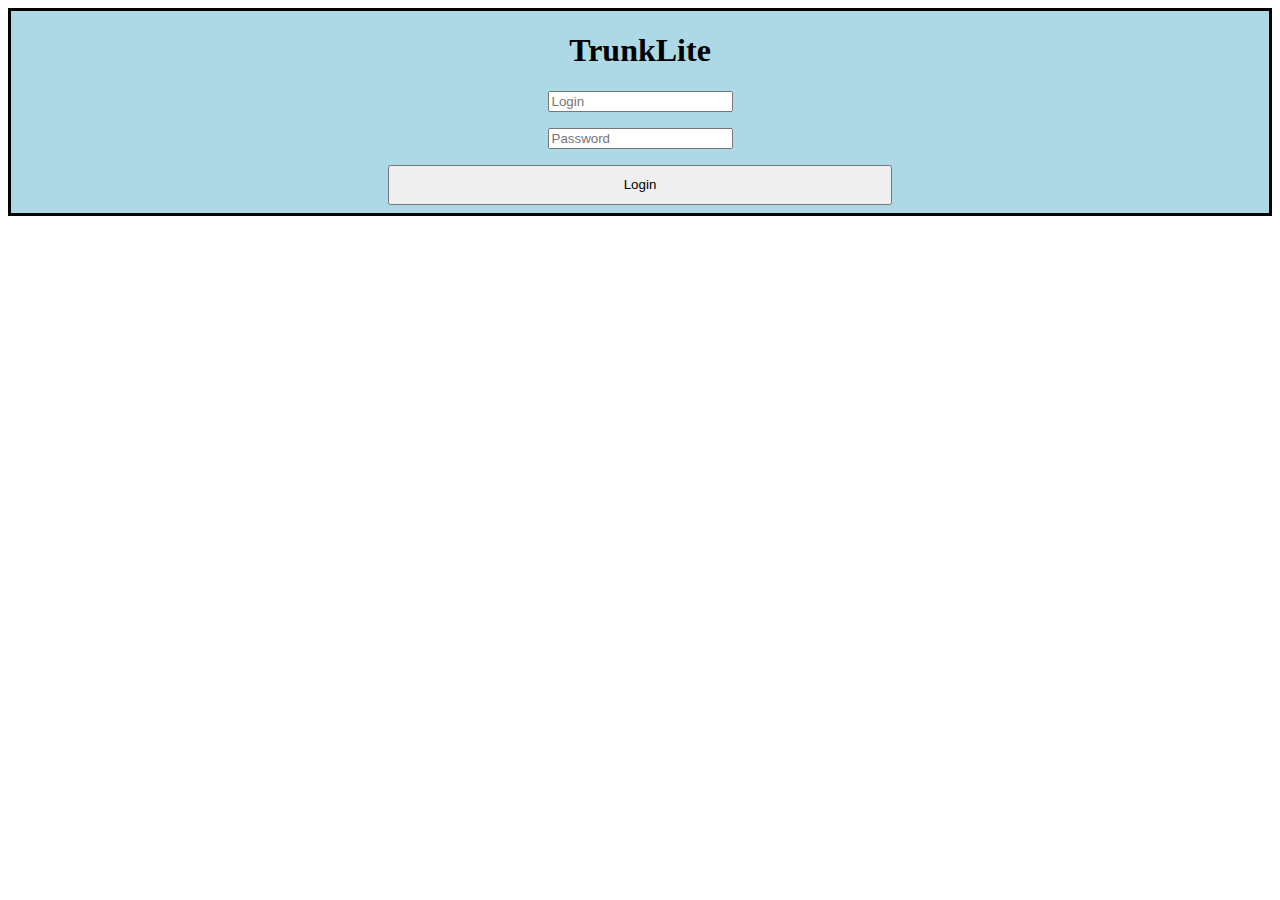
<file: index.html>
<!DOCTYPE html PUBLIC "-//WAPFORUM//DTD XHTML Mobile 1.0//EN" "http://www.wapforum.org/DTD/xhtml-mobile10.dtd">
<html xmlns="http://www.w3.org/1999/xhtml">
<head>
<link rel="stylesheet" href="trunkstyle.css" type="text/css"/>
<meta http-equiv="Content-Type" content="text/html; charset=utf-8" />
<title>TrunkLite</title>
</head>

<body ng-app="Trunk" ng-controller="TrunkController">
	
  <section class="container">
    <div class="login">
      <h1>TrunkLite</h1>
      <form method="post" action="index.html">
        <p><input type="text" name="login" value="" placeholder="Login"></p>
        <p><input type="password" name="password" value="" placeholder="Password"></p>
        <a href="Dashboard.html"><button class="login-button" type="button"> Login </button></a>
      </form>
    </div>
  </section>
</body>
</html>
</file>
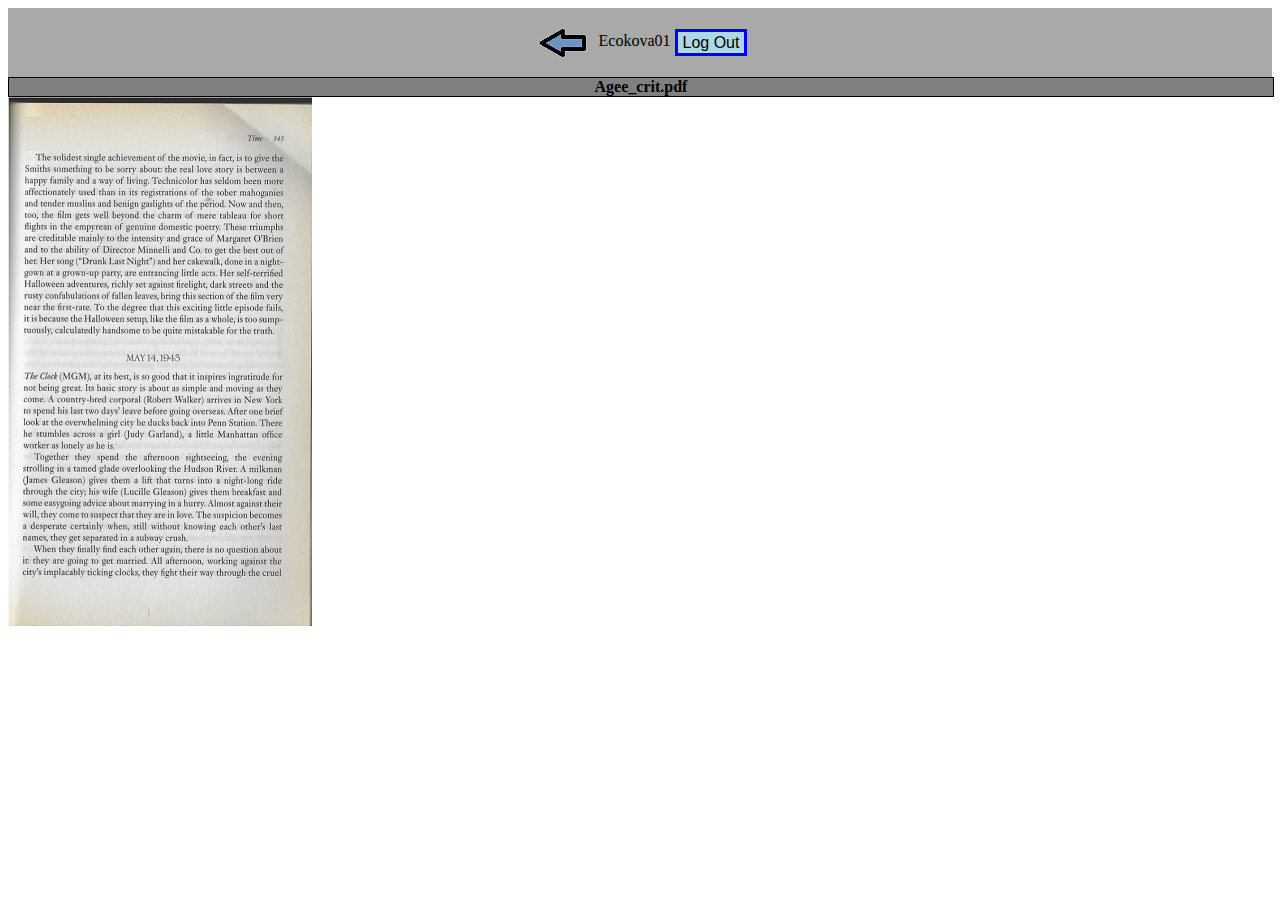
<file: agee.html>
<!DOCTYPE html PUBLIC "-//WAPFORUM//DTD XHTML Mobile 1.0//EN" "http://www.wapforum.org/DTD/xhtml-mobile10.dtd">
<html xmlns="http://www.w3.org/1999/xhtml">
<head>
<link rel="stylesheet" href="trunkstyle.css" type="text/css"/>
<meta http-equiv="Content-Type" content="text/html; charset=utf-8" />
<title>Agee_crit reading</title>
</head>
<body>
	<div class="header">
		<p>
			<a href="ilvsResources.html"><img src="backarrow.png" style = "vertical-align: middle"/></a>
			<span class="username">Ecokova01</span>
			<a href="index.html"><span class="logout-button" type="button">Log Out</span></a>
		</p>
	</div>
	<div class="title">
		Agee_crit.pdf
	</div>
	<span class="document">
		<img src="agee_crit_50percent.png" alt="agee_crit"/>
	</span>
</body>
</file>
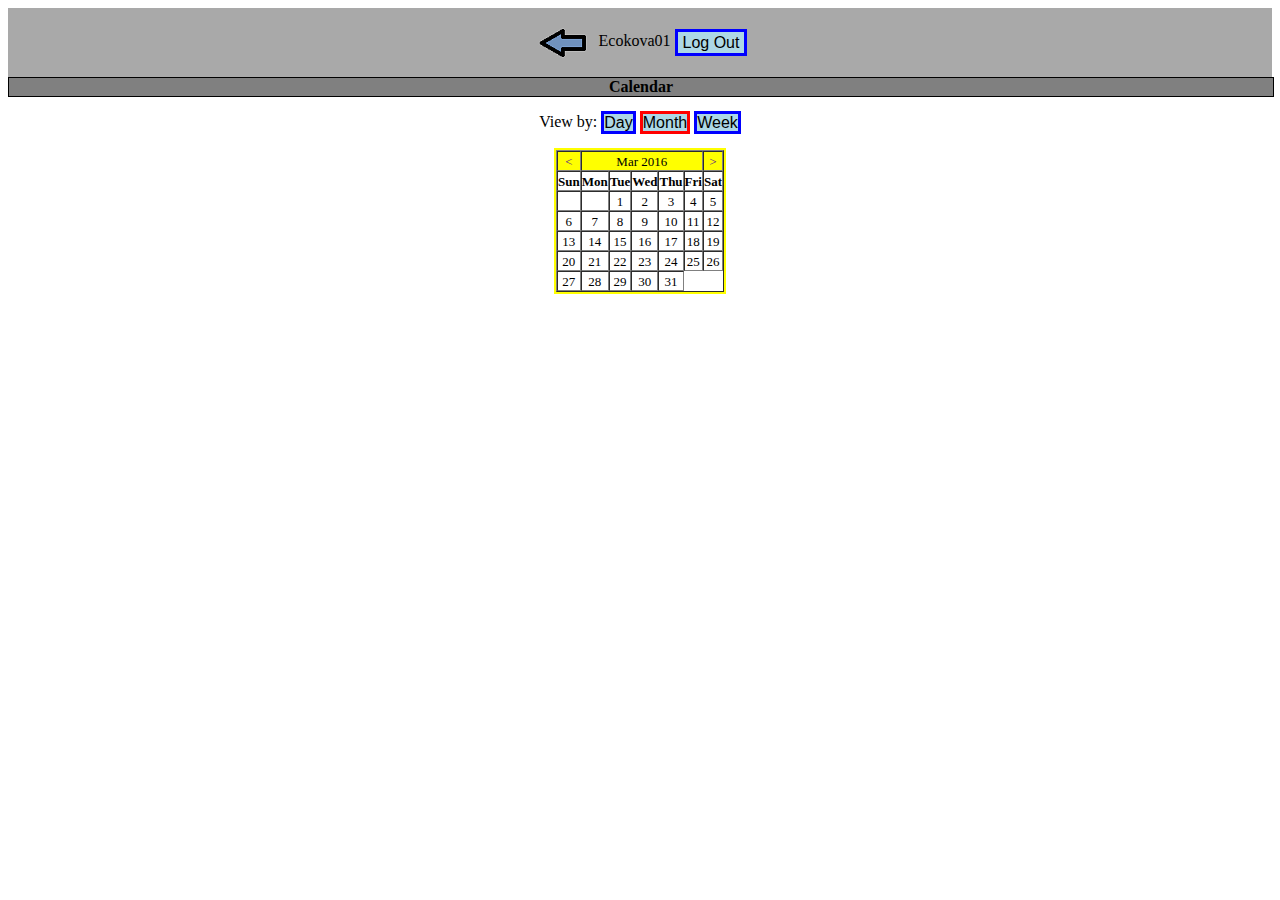
<file: Calendar.html>
<!DOCTYPE html PUBLIC "-//WAPFORUM//DTD XHTML Mobile 1.0//EN" "http://www.wapforum.org/DTD/xhtml-mobile10.dtd">
<html xmlns="http://www.w3.org/1999/xhtml">
<head>
<link rel="stylesheet" href="trunkstyle.css" type="text/css"/>
<meta http-equiv="Content-Type" content="text/html; charset=utf-8" />
<title>Comp 171</title>
</head>
<body>
	<div class="header">
		<p>
			<a href="Dashboard.html"><img src="backarrow.png" style = "vertical-align: middle"/></a>
			<span class="username">Ecokova01</span>
			<a href="index.html"><span class="logout-button" type="button">Log Out</span></a>
		</p>
	</div>
	<div class="title">
		Calendar
	</div>
	<div class="calendar">
	<!--	<select class="viewby"><option value="Month">Month</option>
    		<a href="week.html"><option value="Week">Week</option></a>
    		<option value="Day">Day</option>
  		</select> -->
		<p>View by: <a href = "day.html"><span class = "small_button">Day</span></a> <a href = "calendar.html"<span class = "invalid_button">Month</span></a> <a href = "week.html"><span class = "small_button">Week</span></a></p>
  		<div>
  			 <table border='1'  bordercolor='#FFFF00' cellspacing='0' cellpadding='0' align=center>
<tr><td><table cellspacing='0' cellpadding='0' align=center width='100' border='1'><tr><td  align=center bgcolor='#ffff00'><font size='2' face='Tahoma'> <a href=""><</a></font> </td><td colspan=5 align=center bgcolor='#ffff00'><font size='2' face='Tahoma'>Mar 2016 </font> </td><td  align=center bgcolor='#ffff00'><font size='2' face='Tahoma'> <a href="">></a>  </font></td></tr><tr><td><font size='2' face='Tahoma'><b>Sun</b></font></td><td><font size='2' face='Tahoma'><b>Mon</b></font></td><td><font size='2' face='Tahoma'><b>Tue</b></font></td><td><font size='2' face='Tahoma'><b>Wed</b></font></td><td><font size='2' face='Tahoma'><b>Thu</b></font></td><td><font size='2' face='Tahoma'><b>Fri</b></font></td><td><font size='2' face='Tahoma'><b>Sat</b></font></td></tr><tr><td> </td><td> </td><td valign=top><font size='2' face='Tahoma'>1  
<br>
 </font></td><td valign=top><font size='2' face='Tahoma'>2  
<br>
 </font></td><td valign=top><font size='2' face='Tahoma'>3  
<br>
 </font></td><td valign=top><font size='2' face='Tahoma'>4  
<br>
 </font></td><td valign=top><font size='2' face='Tahoma'>5  
<br>
 </font></td></tr><tr><td valign=top><font size='2' face='Tahoma'>6  
<br>
 </font></td><td valign=top><font size='2' face='Tahoma'>7  
<br>
 </font></td><td valign=top><font size='2' face='Tahoma'>8  
<br>
 </font></td><td valign=top><font size='2' face='Tahoma'>9  
<br>
 </font></td><td valign=top><font size='2' face='Tahoma'>10  
<br>
 </font></td><td valign=top><font size='2' face='Tahoma'>11  
<br>
 </font></td><td valign=top><font size='2' face='Tahoma'>12  
<br>
 </font></td></tr><tr><td valign=top><font size='2' face='Tahoma'>13  
<br>
 </font></td><td valign=top><font size='2' face='Tahoma'>14  
<br>
 </font></td><td valign=top><font size='2' face='Tahoma'>15  
<br>
 </font></td><td valign=top><font size='2' face='Tahoma'>16  
<br>
 </font></td><td valign=top><font size='2' face='Tahoma'>17  
<br>
 </font></td><td valign=top><font size='2' face='Tahoma'>18  
<br>
 </font></td><td valign=top><font size='2' face='Tahoma'>19  
<br>
 </font></td></tr><tr><td valign=top><font size='2' face='Tahoma'>20  
<br>
 </font></td><td valign=top><font size='2' face='Tahoma'>21  
<br>
 </font></td><td valign=top><font size='2' face='Tahoma'>22  
<br>
 </font></td><td valign=top><font size='2' face='Tahoma'>23  
<br>
 </font></td><td valign=top><font size='2' face='Tahoma'>24  
<br>
 </font></td><td valign=top><font size='2' face='Tahoma'>25  
<br>
 </font></td><td valign=top><font size='2' face='Tahoma'>26  
<br>
 </font></td></tr><tr><td valign=top><font size='2' face='Tahoma'>27  
<br>
 </font></td><td valign=top><font size='2' face='Tahoma'>28  
<br>
 </font></td><td valign=top><font size='2' face='Tahoma'>29  
<br>
 </font></td><td valign=top><font size='2' face='Tahoma'>30  
<br>
 </font></td><td valign=top><font size='2' face='Tahoma'>31  
<br>
 </font></td></tr></table></td></tr></table>
</div>
  	</div>
</body>
</file>
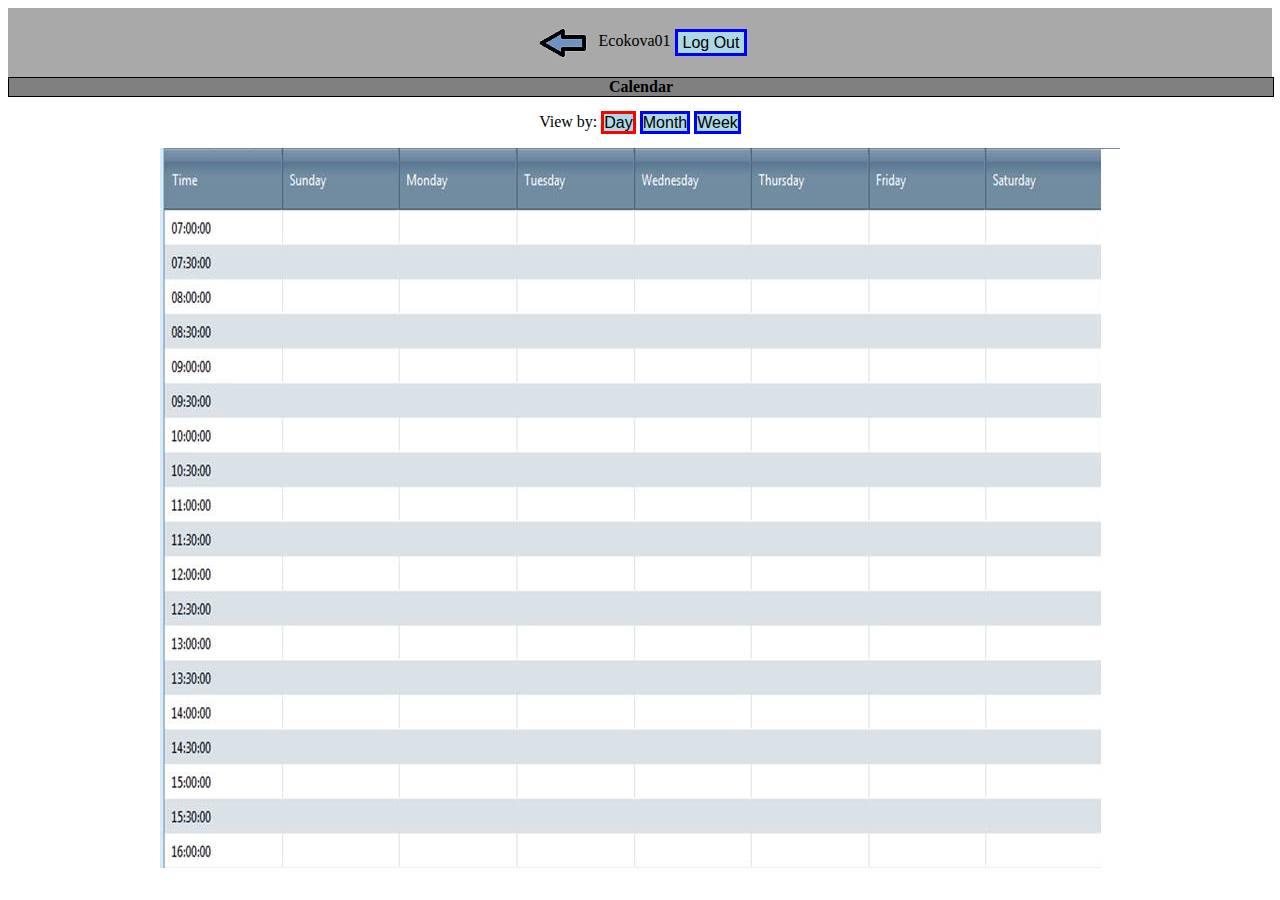
<file: day.html>
<!DOCTYPE html PUBLIC "-//WAPFORUM//DTD XHTML Mobile 1.0//EN" "http://www.wapforum.org/DTD/xhtml-mobile10.dtd">
<html xmlns="http://www.w3.org/1999/xhtml">
<head>
<link rel="stylesheet" href="trunkstyle.css" type="text/css"/>
<meta http-equiv="Content-Type" content="text/html; charset=utf-8" />
<title>Comp 171</title>
</head>
<body>
	<div class="header">
		<p>
			<a href="Dashboard.html"><img src="backarrow.png" style = "vertical-align: middle"/></a>
			<span class="username">Ecokova01</span>
			<a href="index.html"><span class="logout-button" type="button">Log Out</span></a>
		</p>
	</div>
	<div class="title">
		Calendar
	</div>
	<div class="calendar">
	<!--	<select class="viewby"><option value="Month">Month</option>
    		<a href="week.html"><option value="Week">Week</option></a>
    		<option value="Day">Day</option>
  		</select> -->
		<p>View by: <a href = "day.html"><span class = "invalid_button">Day</span></a>
		 <a href = "Calendar.html"<span class = "small_button">Month</span></a>
		 <a href = "week.html"><span class = "small_button">Week</span></a></p>
  		<div>
  			<img src="day.png" alt="dayview cal" class="cal"/>
		</div>
  	</div>
</body>
</file>
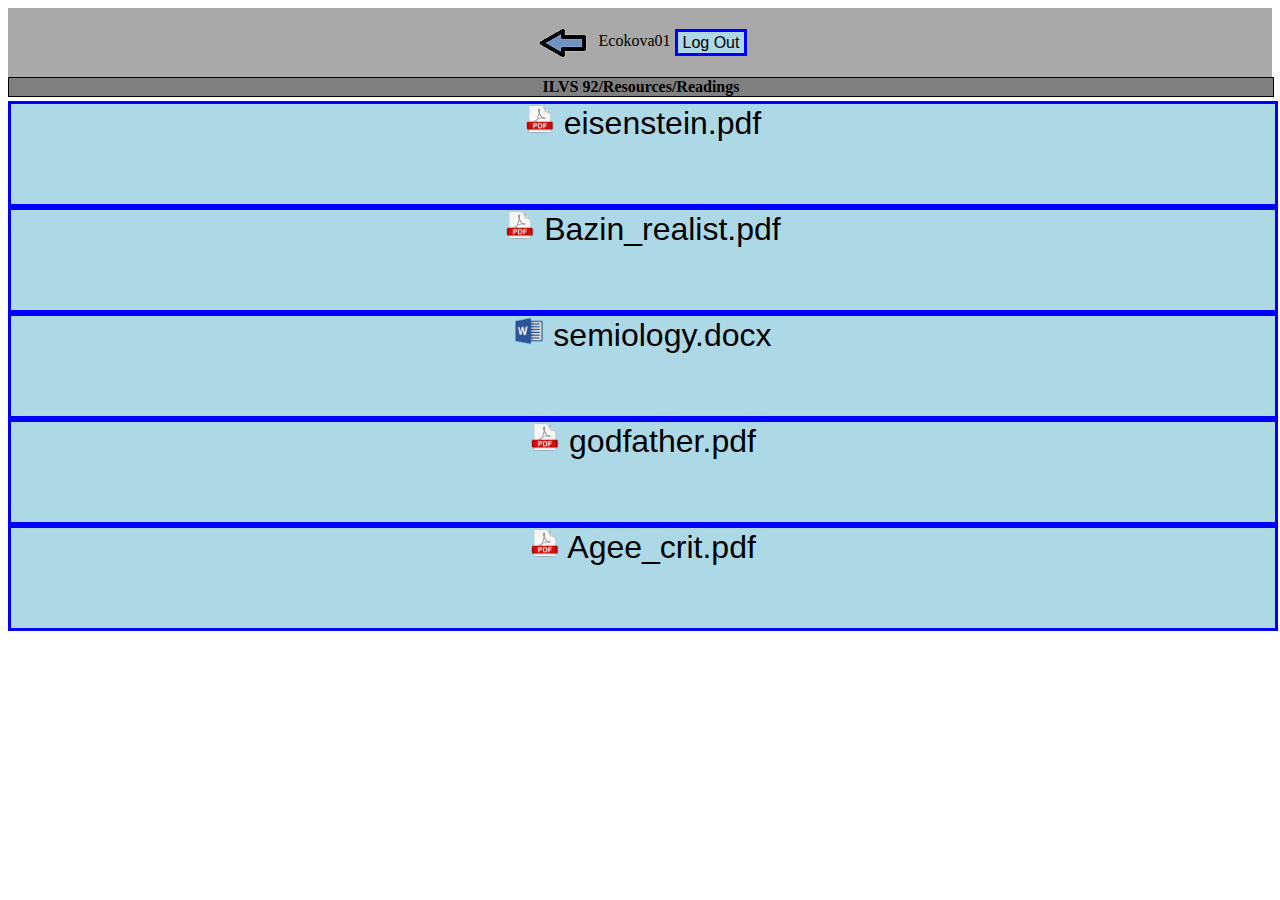
<file: ilvsReadings.html>
<!DOCTYPE html PUBLIC "-//WAPFORUM//DTD XHTML Mobile 1.0//EN" "http://www.wapforum.org/DTD/xhtml-mobile10.dtd">
<html xmlns="http://www.w3.org/1999/xhtml">
<head>
<link rel="stylesheet" href="trunkstyle.css" type="text/css"/>
<meta http-equiv="Content-Type" content="text/html; charset=utf-8" />
<title>ILVS Readings</title>
</head>
<body>
	<div class="header">
		<p>
			<a href="ilvsResources.html"><img src="backarrow.png" style = "vertical-align: middle"/></a>
			<span class="username">Ecokova01</span>
			<a href="index.html"><span class="logout-button" type="button">Log Out</span></a>
		</p>
	</div>
	<div class="title">
		ILVS 92/Resources/Readings
	</div>
	<div class="menu">
		<a href="">
			<div class="rectangle"><img class="icon"src="pdf.png" alt="icon"/> eisenstein.pdf</div>
		</a>
		<a href="">
			<div class="rectangle"><img class="icon"src="pdf.png" alt="icon"/> Bazin_realist.pdf</div>
		</a>
		<a href="">
			<div class="rectangle"><img class="icon"src="doc.png" alt="icon"/> semiology.docx</div>
		</a>
		<a href="">
			<div class="rectangle"><img class="icon"src="pdf.png" alt="icon"/> godfather.pdf</div>
		</a>
		<a href="agee.html">
			<div class ="rectangle"><img class="icon"src="pdf.png" alt="icon"/> Agee_crit.pdf</div>
		</a>
	</div>
</body>
</file>
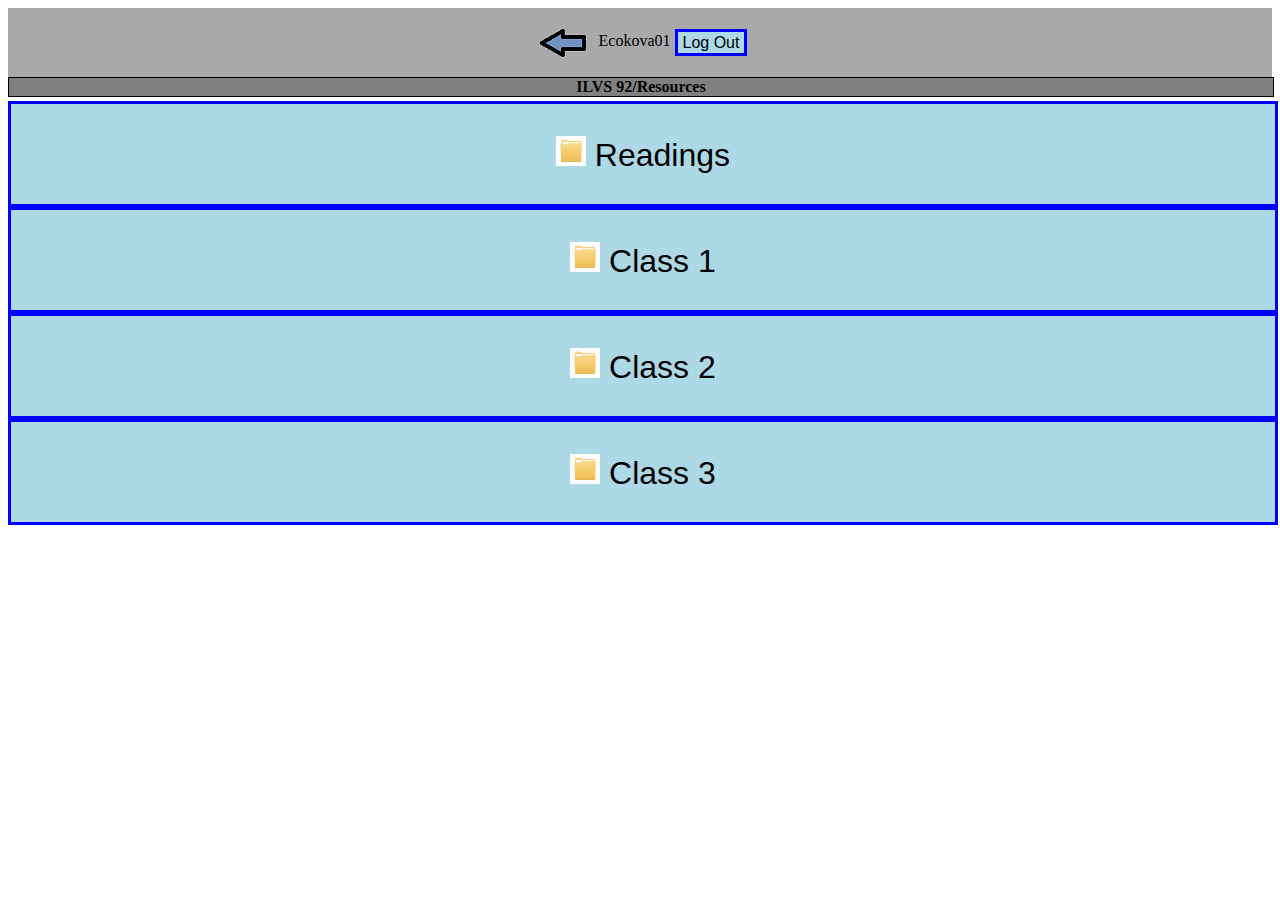
<file: ilvsResources.html>
<!DOCTYPE html PUBLIC "-//WAPFORUM//DTD XHTML Mobile 1.0//EN" "http://www.wapforum.org/DTD/xhtml-mobile10.dtd">
<html xmlns="http://www.w3.org/1999/xhtml">
<head>
<link rel="stylesheet" href="trunkstyle.css" type="text/css"/>
<meta http-equiv="Content-Type" content="text/html; charset=utf-8" />
<title>ILVS Resources</title>
</head>
<body>
	<div class="header">
		<p>
			<a href="ilvs.html"><img src="backarrow.png" style = "vertical-align: middle"/></a>
			<span class="username">Ecokova01</span>
			<a href="index.html"><span class="logout-button" type="button">Log Out</span></a>
		</p>
	</div>
	<div class="title">
		ILVS 92/Resources
	</div>
	<div class="menu">
		<a href="ilvsReadings.html">
			<div class="rectangle"><p/><img class="icon"src="folder.jpg" alt="icon"/> Readings</div>
		</a>
		<a href="">
			<div class="rectangle"><p/><img class="icon"src="folder.jpg" alt="icon"/> Class 1</div>
		</a>
		<a href="">
			<div class="rectangle"><p/><img class="icon"src="folder.jpg" alt="icon"/> Class 2</div>
		</a>
		<a href="">
			<div class="rectangle"><p/><img class="icon"src="folder.jpg" alt="icon"/> Class 3</div>
		</a>
	</div>
</body>
</file>
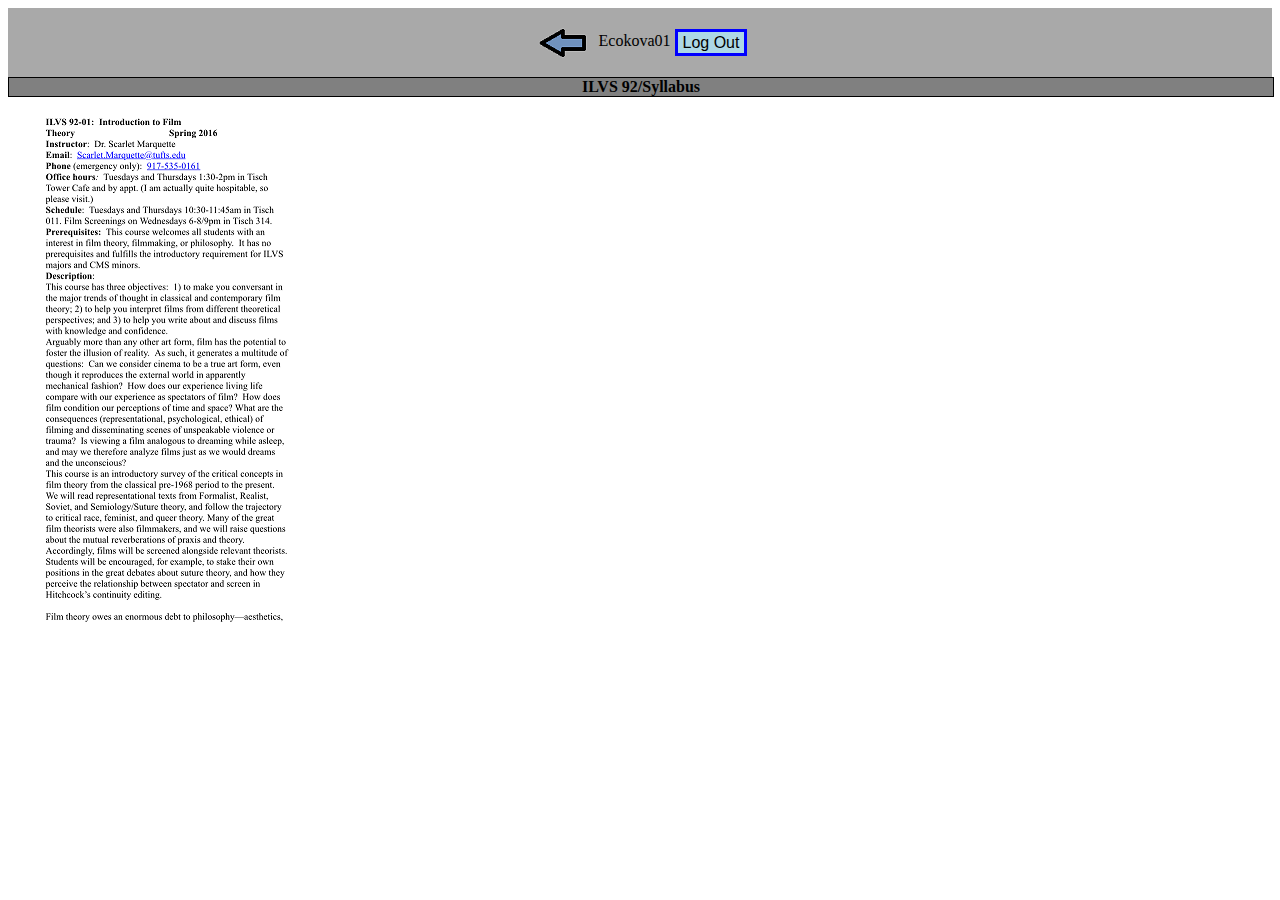
<file: ilvsSyllabus.html>
<!DOCTYPE html PUBLIC "-//WAPFORUM//DTD XHTML Mobile 1.0//EN" "http://www.wapforum.org/DTD/xhtml-mobile10.dtd">
<html xmlns="http://www.w3.org/1999/xhtml">
<head>
<link rel="stylesheet" href="trunkstyle.css" type="text/css"/>
<meta http-equiv="Content-Type" content="text/html; charset=utf-8" />
<title>ILVS syllabus</title>
</head>
<body>
	<div class="header">
		<p>
			<a href="ilvs.html"><img src="backarrow.png" style = "vertical-align: middle"/></a>
			<span class="username">Ecokova01</span>
			<a href="index.html"><span class="logout-button" type="button">Log Out</span></a>
		</p>
	</div>
	<div class="title">
		ILVS 92/Syllabus
	</div>
	<div class="document">
		<img src="syllabus_fiftypercent.png" alt="syllabus"/>
	</div>
</body>
</file>
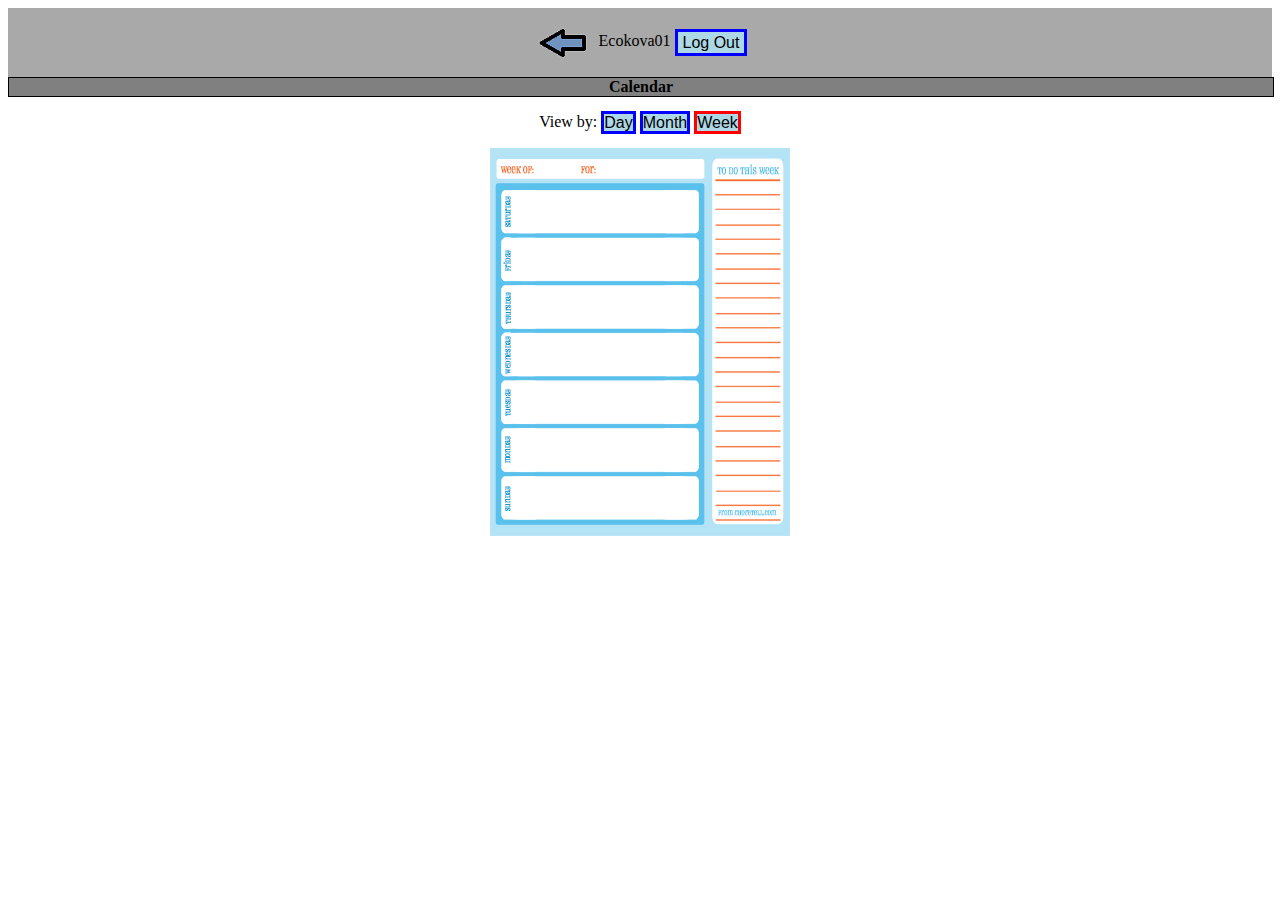
<file: week.html>
<!DOCTYPE html PUBLIC "-//WAPFORUM//DTD XHTML Mobile 1.0//EN" "http://www.wapforum.org/DTD/xhtml-mobile10.dtd">
<html xmlns="http://www.w3.org/1999/xhtml">
<head>
<link rel="stylesheet" href="trunkstyle.css" type="text/css"/>
<meta http-equiv="Content-Type" content="text/html; charset=utf-8" />
<title>Comp 171</title>
</head>
<body>
	<div class="header">
		<p>
			<a href="Dashboard.html"><img src="backarrow.png" style = "vertical-align: middle"/></a>
			<span class="username">Ecokova01</span>
			<a href="index.html"><span class="logout-button" type="button">Log Out</span></a>
		</p>
	</div>
	<div class="title">
		Calendar
	</div>
	<div class="calendar">
	<!--
		<select class="viewby"><a href="Calendar.html"><option value="Month">Month</option></a>
    		<option value="Week">Week</option>
    		<option value="Day">Day</option>
  		</select>
	-->
	<p>View by: 
		<a href = "day.html"><span class = "small_button">Day</span></a> 
		<a href = "Calendar.html"><span class = "small_button">Month</span></a>
		<a href = "week.html"><span class = "invalid_button">Week</span></a></p>
  		<div>
  			<img src="week.png" alt="weekview cal" class="cal"/>
		</div>
  	</div>
</body>
</file>
<file: trunkstyle.css>
.header {
	padding-top: 2px;
	padding-bottom: 2px;
	text-align: center;
	background-color: darkgray;
	width: 100%;
	vertical-align: middle;
}

.container {
	background-color: lightblue;
}

.calendar {
	text-align: center;
}

.login-button {
	width: 40%;
	height: 40px;
}

.logout-button{
	padding-left: 5px;
	padding-right: 5px;
	padding-bottom: 2px;
	padding-top: 2px;
	text-align: center;
	height: 35px;
	width: 55px;
	background: lightblue;
	font-family: "Arial", Helvetica, sans-Serif;
	color: black;
	text-decoration: none;
	vertical-align: middle;
	border-style: solid;
    border-width: 3px;
	border-color: blue;
	display: inline;
}


.menu {
	margin-top: 4px;
	text-align: center;
}
.title {
	width: 100%;
	text-align: center;
	background-color: gray;
	border-style: solid;
	border-width: thin;
	border-color: black;
	font-weight: bold;
}
.login {
	text-align: center;
	border-style: solid;
	border-color: black;
	padding-bottom: 8px;
	position: center;
}
.option {
	border-style: solid;
	border-color: navy;
	margin-bottom: 8px;
	padding-top: 4px;
	padding-bottom: 4px;
	background-color: lightgray;
}
.document{
	width: 100%;
	height: auto;
}
.icon {
	width: 30px;
	height: 30px;
}

.small_button{
	text-align: center;
	height: 35px;
	width: 55px;
	background: lightblue;
	font-family: "Arial", Helvetica, sans-Serif;
	color: black;
	text-decoration: none;
	vertical-align: middle;
	border-style: solid;
    border-width: 3px;
	border-color: blue;
}

.invalid_button{
	text-align: center;
	height: 35px;
	width: 55px;
	background: lightblue;
	font-family: "Arial", Helvetica, sans-Serif;
	color: black;
	text-decoration: none;
	vertical-align: middle;
	border-style: solid;
    border-width: 3px;
	border-color: red;
}

.rectangle {
	text-align: center;
	text-align: middle;
	position: relative;
	width: 100%;
	height: 100px;
	background: lightblue;
	font-family: "Arial", Helvetica, sans-Serif;
	font-size: 200%;
	color: black;
	text-decoration: none;
	vertical-align: middle;
	border-style: solid;
	border-width: 3px;
	border-color: blue;
}

.username{
	
}

a:link {
    text-decoration: none;
}

a:visited {
    text-decoration: none;
}

a:hover {
    text-decoration: none;
}

a:active {
    text-decoration: none;
}
</file>
